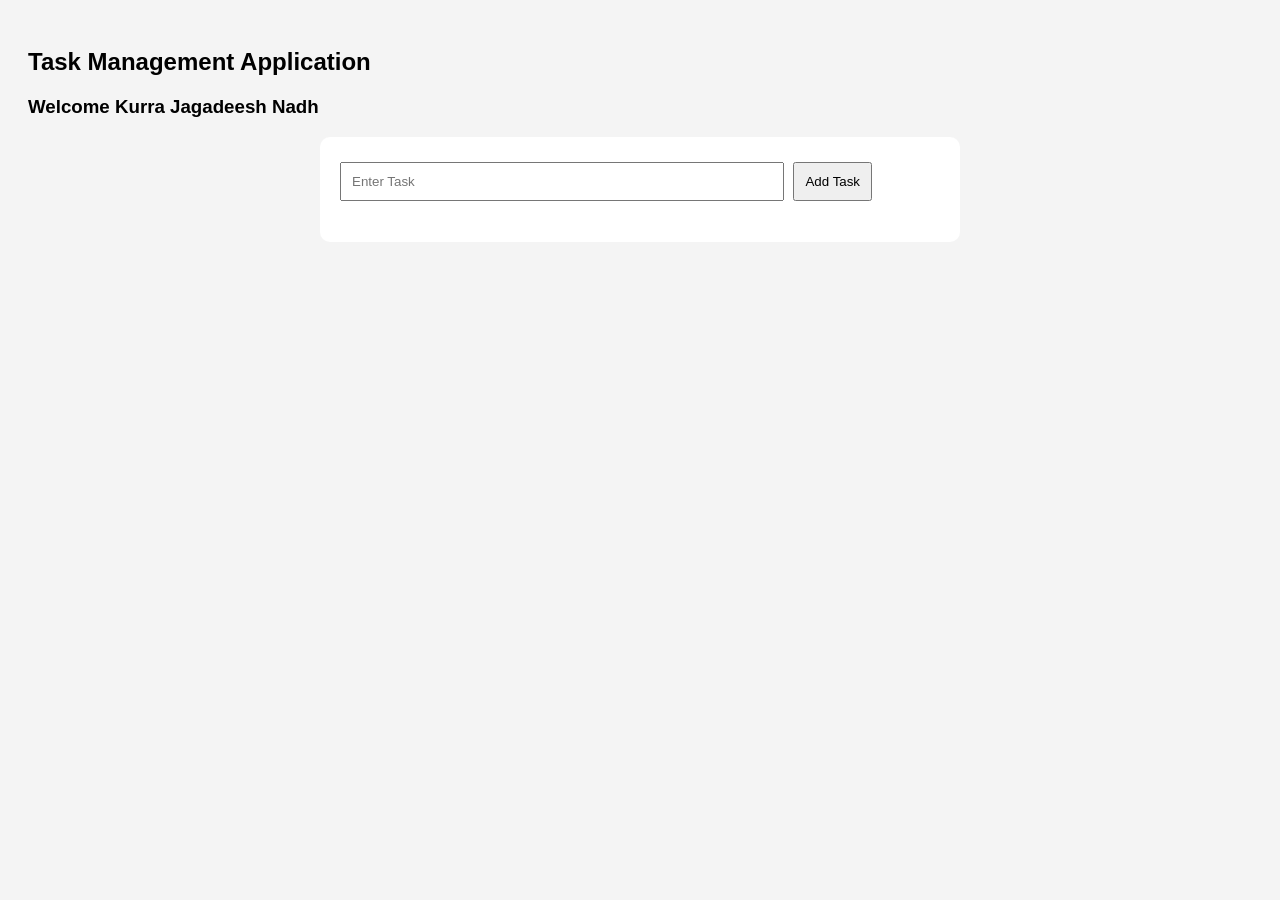
<file: index.html>
<!DOCTYPE html>
<html>
<head>
    <title>Task Management Application</title>
    <link rel="stylesheet" href="style.css">
</head>
<body>

<h2>Task Management Application</h2>
<h3 id="welcome"></h3>

<div class="container">

<input type="text" id="taskInput" placeholder="Enter Task">

<button onclick="addTask()">Add Task</button>

<ul id="taskList"></ul>

</div>

<script src="script.js"></script>

</body>
</html>
</file>
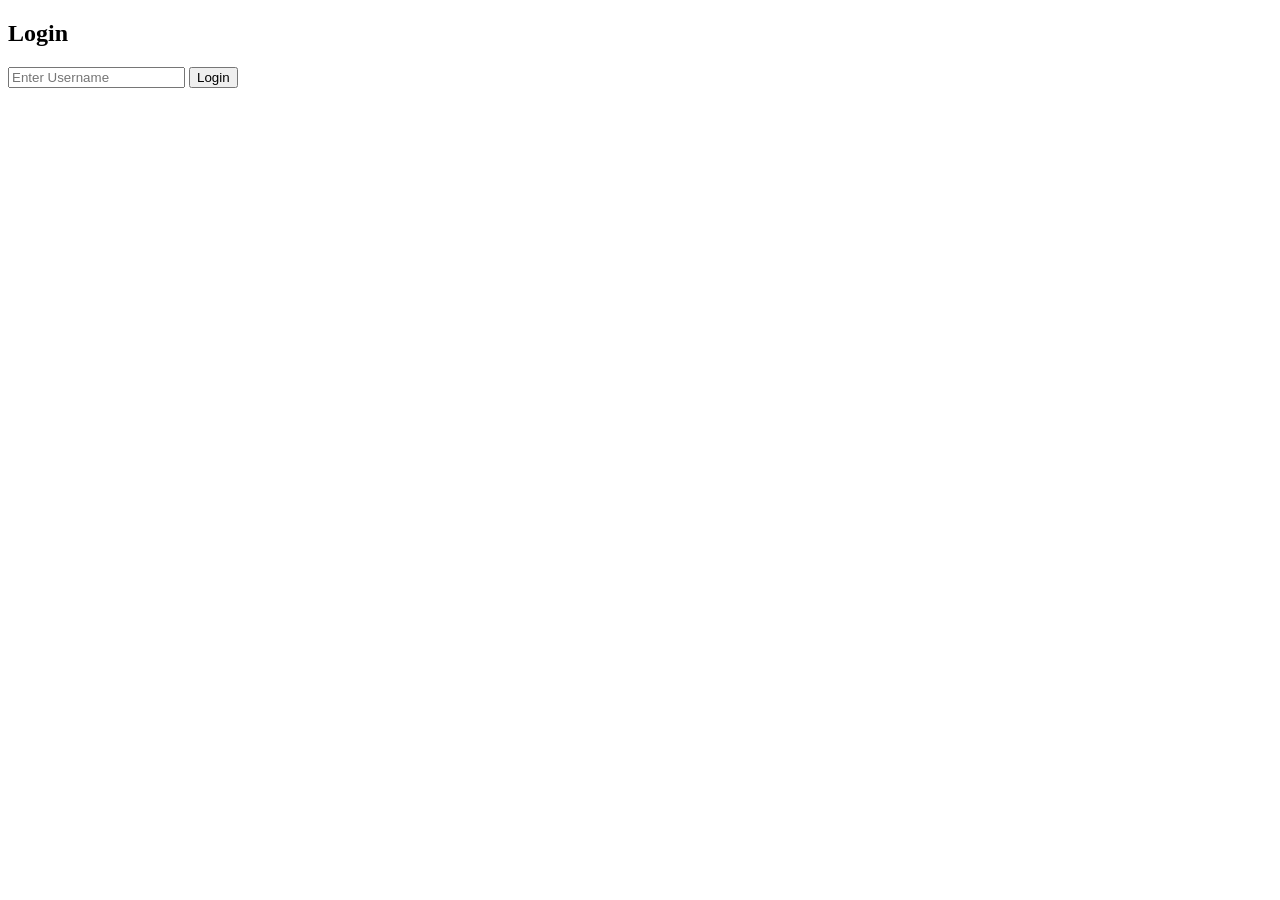
<file: login.html>
<!DOCTYPE html>
<html>
<body>

<h2>Login</h2>

<input type="text" id="user" placeholder="Enter Username">

<button onclick="login()">Login</button>

<script>
function login(){

 let user=document.getElementById("user").value;

 localStorage.setItem("user",user);

 window.location.href="index.html";
}
</script>

</body>
</html>
</file>
<file: style.css>
body{
font-family:Arial;
background:#f4f4f4;
padding:20px;
}

.container{
background:white;
padding:20px;
border-radius:10px;
max-width:600px;
margin:auto;
}

input{
padding:10px;
width:70%;
}

button{
padding:10px;
margin:5px;
}

li{
margin:10px 0;
}
</file>
